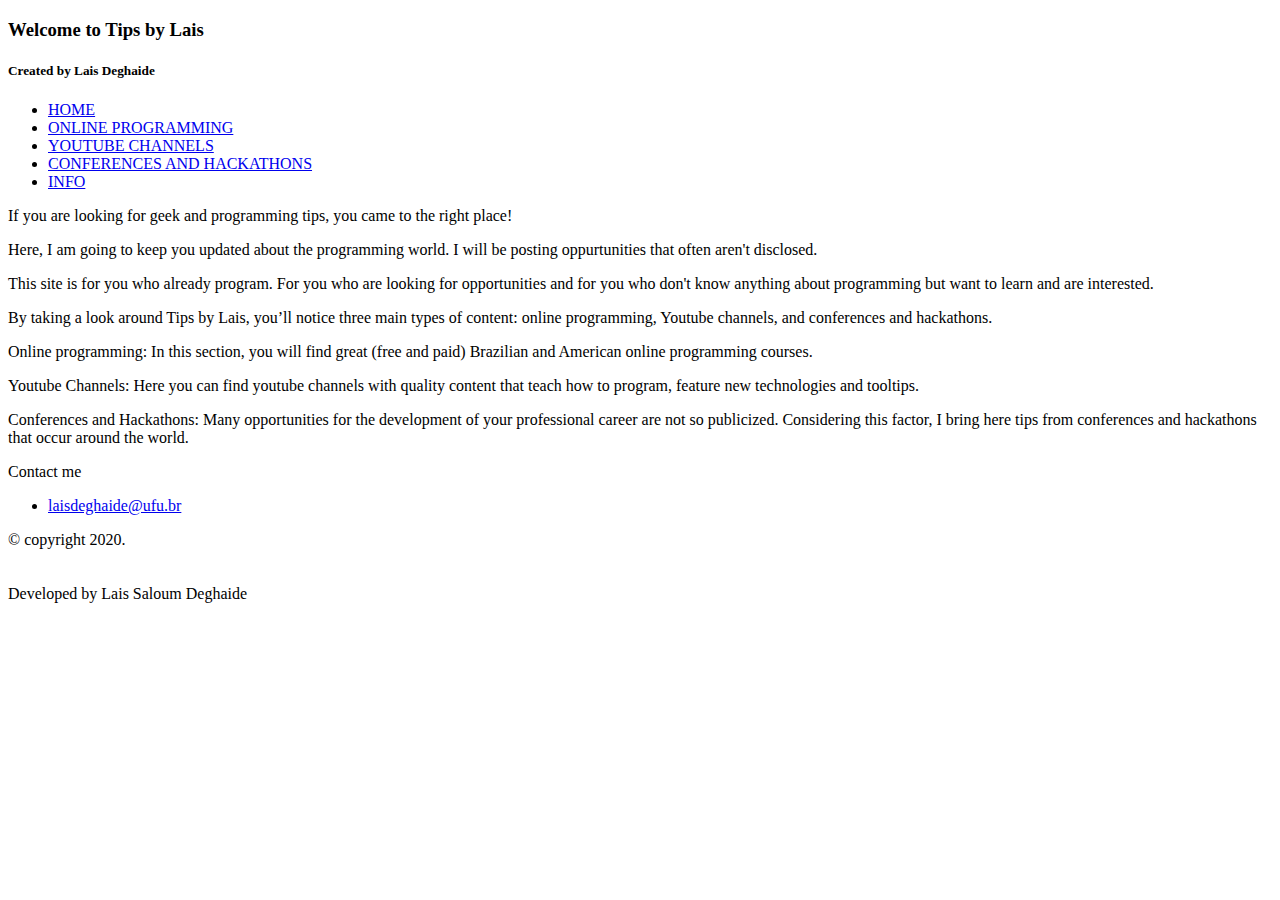
<file: html/index.html>
<!DOCTYPE html>
<html>
    <head>
        <title>Tips by Lais</title>
        <meta http-equiv="Content-Type" content="text/html;charset=UTF-8"/>
        <link rel="stylesheet" href="https://stackpath.bootstrapcdn.com/bootstrap/4.1.1/css/bootstrap.min.css" integrity="sha384-WskhaSGFgHYWDcbwN70/dfYBj47jz9qbsMId/iRN3ewGhXQFZCSftd1LZCfmhktB" crossorigin="anonymous">        
        <link rel="stylesheet" href="C:\Users\laisd\Desktop\Harvard - web programming\project0\css\main.css">
        <meta name="viewport" content="width=device-width, initial-scale=1.0">
    </head>
    <body>
        <div class="wrapper">
            <header>
                <h3>Welcome to Tips by Lais</h3>
                <h5>Created by Lais Deghaide</h5>
            </header>
            <nav>
                <ul class="menu">
                    <li><a href="index.html">HOME</a></li>
                    <li><a href="program.html">ONLINE PROGRAMMING</a></li>
                    <li><a href="channels.html">YOUTUBE CHANNELS</a></li>
                    <li><a href="conf.html">CONFERENCES AND HACKATHONS</a></li>
                    <li><a href="info.html">INFO</a></li>
                </ul>
            </nav>
        </div>
        <div id="container">
            <div id="main">
                If you are looking for geek and programming tips, you came to the right place!
                <p>Here, I am going to keep you updated about the programming world. I will be posting oppurtunities that often aren't disclosed.</p>
                <p>This site is for you who already program. For you who are looking for opportunities and for you who don't know anything about programming but want to learn and are interested.</p>
                By taking a look around Tips by Lais, you’ll notice three main types of content: online programming, Youtube channels, and conferences and hackathons.
                <p><span class="name">Online programming</span>: In this section, you will find great (free and paid) Brazilian and American online programming courses.</p>
                <p><span class="name">Youtube Channels</span>: Here you can find youtube channels with quality content that teach how to program, feature new technologies and tooltips.
                <p><span class="name">Conferences and Hackathons</span>: Many opportunities for the development of your professional career are not so publicized. Considering this factor, I bring here tips from conferences and hackathons that occur around the world.
            </div>
        </div>
        <footer >
            <div id="footer">   
                <p class="connect">Contact me</p>
                <ul>
                    <li class="email"><a href="mailto:laisdeghaide@ufu.br">laisdeghaide@ufu.br</a></li>
                </ul>
                <p class="copyright_text">&copy; copyright 2020. <br><br><br>Developed by Lais Saloum Deghaide</p>
            </div>
        </footer>
    </body>
</html>
</file>
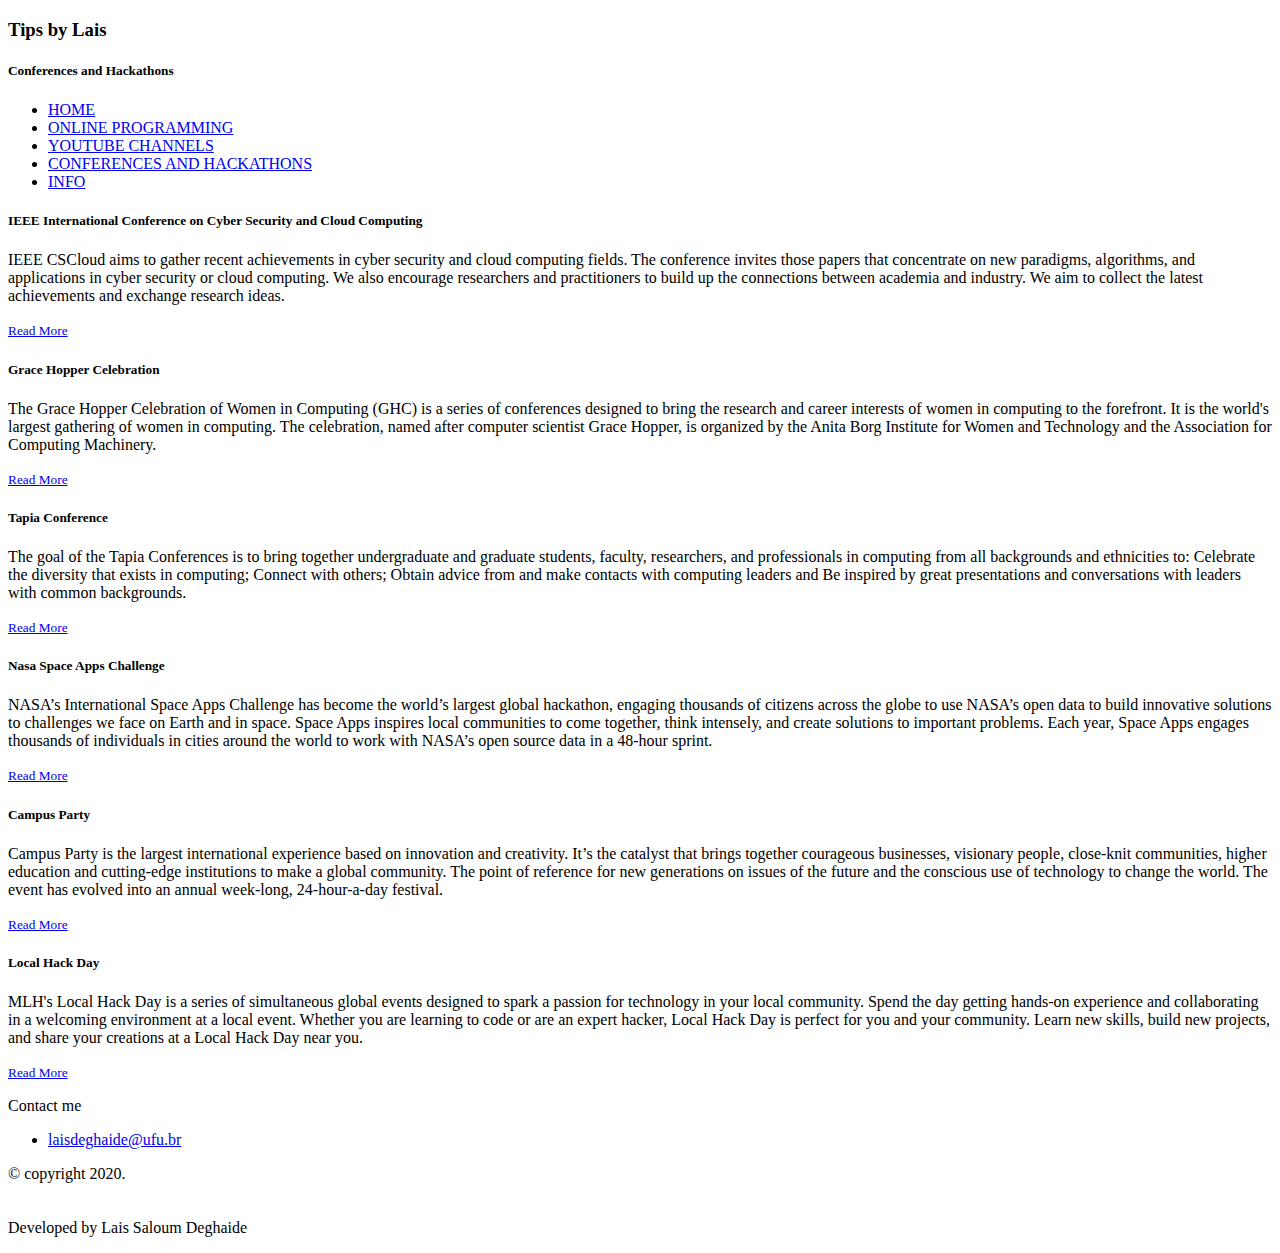
<file: html/conf.html>
<!DOCTYPE html>
<html>
    <head>
        <title>Tips by Lais</title>
        <link rel="stylesheet" href="https://stackpath.bootstrapcdn.com/bootstrap/4.1.1/css/bootstrap.min.css" integrity="sha384-WskhaSGFgHYWDcbwN70/dfYBj47jz9qbsMId/iRN3ewGhXQFZCSftd1LZCfmhktB" crossorigin="anonymous">        
        <link rel="stylesheet" href="C:\Users\laisd\Desktop\Harvard - web programming\project0\css\main.css">
        <link rel="stylesheet" href="C:\Users\laisd\Desktop\Harvard - web programming\project0\css\chan.css">
        <link rel="stylesheet" href="C:\Users\laisd\Desktop\Harvard - web programming\project0\css\grid.css">
        <meta name="viewport" content="width=device-width, initial-scale=1.0">
    </head>
    <body>
        <div class="wrapper">
            <header>
                <h3>Tips by Lais</h3>
                <h5>Conferences and Hackathons</h5>
            </header>
            <nav>
                <ul class="menu">
                    <li><a href="index.html">HOME</a></li>
                    <li><a href="program.html">ONLINE PROGRAMMING</a></li>
                    <li><a href="channels.html">YOUTUBE CHANNELS</a></li>
                    <li><a href="conf.html">CONFERENCES AND HACKATHONS</a></li>
                    <li><a href="info.html">INFO</a></li>
                </ul>
            </nav>
        </div>
        <div id="container">
            <div class="row">
                <div class="col-md-4 col-sm-6 col-xs-12">
                    <h5>IEEE International Conference on Cyber Security and Cloud Computing</h5>
                    <p class="info">IEEE CSCloud aims to gather recent achievements in cyber security and cloud computing fields. The conference invites those papers that concentrate on new paradigms, algorithms, and applications in cyber security or cloud computing. 
                        We also encourage researchers and practitioners to build up the connections between academia and industry. 
                        We aim to collect the latest achievements and exchange research ideas.</p>
                    <div class="col-footer">
                        <small class="text-muted"><a class="btn btn-primary" href="https://cps-vo.org/node/66205" target="blank" role="button">Read More</a></small>
                      </div>
                </div>
                <div class="col-md-4 col-sm-6 col-xs-12">
                    <h5>Grace Hopper Celebration</h5>
                    <p class="info">The Grace Hopper Celebration of Women in Computing (GHC) is a series of conferences designed to bring the research and 
                    career interests of women in computing to the forefront. It is the world's largest gathering of women in computing. 
                    The celebration, named after computer scientist Grace Hopper, is organized by the Anita Borg Institute for Women and Technology and the Association for Computing Machinery. </p>
                    <div class="col-footer">
                        <small class="text-muted"><a class="btn btn-primary" href="https://ghc.anitab.org/" target="blank" role="button">Read More</a></small>
                    </div>
                </div>
                <div class="col-md-4 col-sm-6 col-xs-12">
                    <h5>Tapia Conference</h5>
                    <p class="info">The goal of the Tapia Conferences is to bring together undergraduate and graduate students, faculty, researchers, 
                        and professionals in computing from all backgrounds and ethnicities to:
                        Celebrate the diversity that exists in computing; Connect with others; Obtain advice from and make contacts with computing leaders and 
                        Be inspired by great presentations and conversations with leaders with common backgrounds.</p>                 
                    <div class="col-footer">
                        <small class="text-muted"><a class="btn btn-primary" href="http://tapiaconference.org/" target="blank" role="button">Read More</a></small>
                    </div>
                </div>
                <div class="col-md-4 col-sm-6 col-xs-12">
                    <h5>Nasa Space Apps Challenge</h5>
                    <p class="info">NASA’s International Space Apps Challenge has become the world’s largest global hackathon, engaging thousands of citizens across the globe to use 
                        NASA’s open data to build innovative solutions to challenges we face on Earth and in space.
                        Space Apps inspires local communities to come together, think intensely, and create solutions to important problems. Each year, Space Apps engages thousands of individuals in cities around the world to work with NASA’s open source data in a 48-hour sprint.</p>
                    <div class="col-footer">
                        <small class="text-muted"><a class="btn btn-primary" href="https://www.spaceappschallenge.org/" target="blank" role="button">Read More</a></small>
                    </div>
                </div>
                <div class="col-md-4 col-sm-6 col-xs-12">
                    <h5>Campus Party</h3>
                    <p class="info">Campus Party is the largest international experience based on innovation and creativity.
                        It’s the catalyst that brings together courageous businesses, visionary people, close-knit communities, higher education and cutting-edge institutions to make a global community.
                        The point of reference for new generations on issues of the future and the conscious use of technology to change the world.
                        The event has evolved into an annual week-long, 24-hour-a-day festival.</p>
                    <div class="col-footer">
                        <small class="text-muted"><a class="btn btn-primary" href="https://www.campus-party.org/" target="blank" role="button">Read More</a></small>
                    </div>    
                </div>
                <div class="col-md-4 col-sm-6 col-xs-12">
                    <h5>Local Hack Day</h5>
                    <p class="info">MLH's Local Hack Day is a series of simultaneous global events designed to spark a passion for technology in your local community. 
                        Spend the day getting hands-on experience and collaborating in a welcoming environment at a local event.
                        Whether you are learning to code or are an expert hacker, Local Hack Day is perfect for you and your community. 
                        Learn new skills, build new projects, and share your creations at a Local Hack Day near you.</p>
                    <div class="col-footer">
                        <small class="text-muted"><a class="btn btn-primary" href="https://localhackday.mlh.io/" target="blank" role="button">Read More</a></small>
                    </div>    
                </div>
            </div>          
        </div>
        <footer >
            <div id="footer">   
                <p class="connect">Contact me</p>
                <ul>
                    <li class="email"><a href="mailto:laisdeghaide@ufu.br">laisdeghaide@ufu.br</a></li>
                </ul>
                    <p class="copyright_text">&copy; copyright 2020. <br><br><br>Developed by Lais Saloum Deghaide</p>
                </div>
        </footer>
    </body>
</html>
</file>
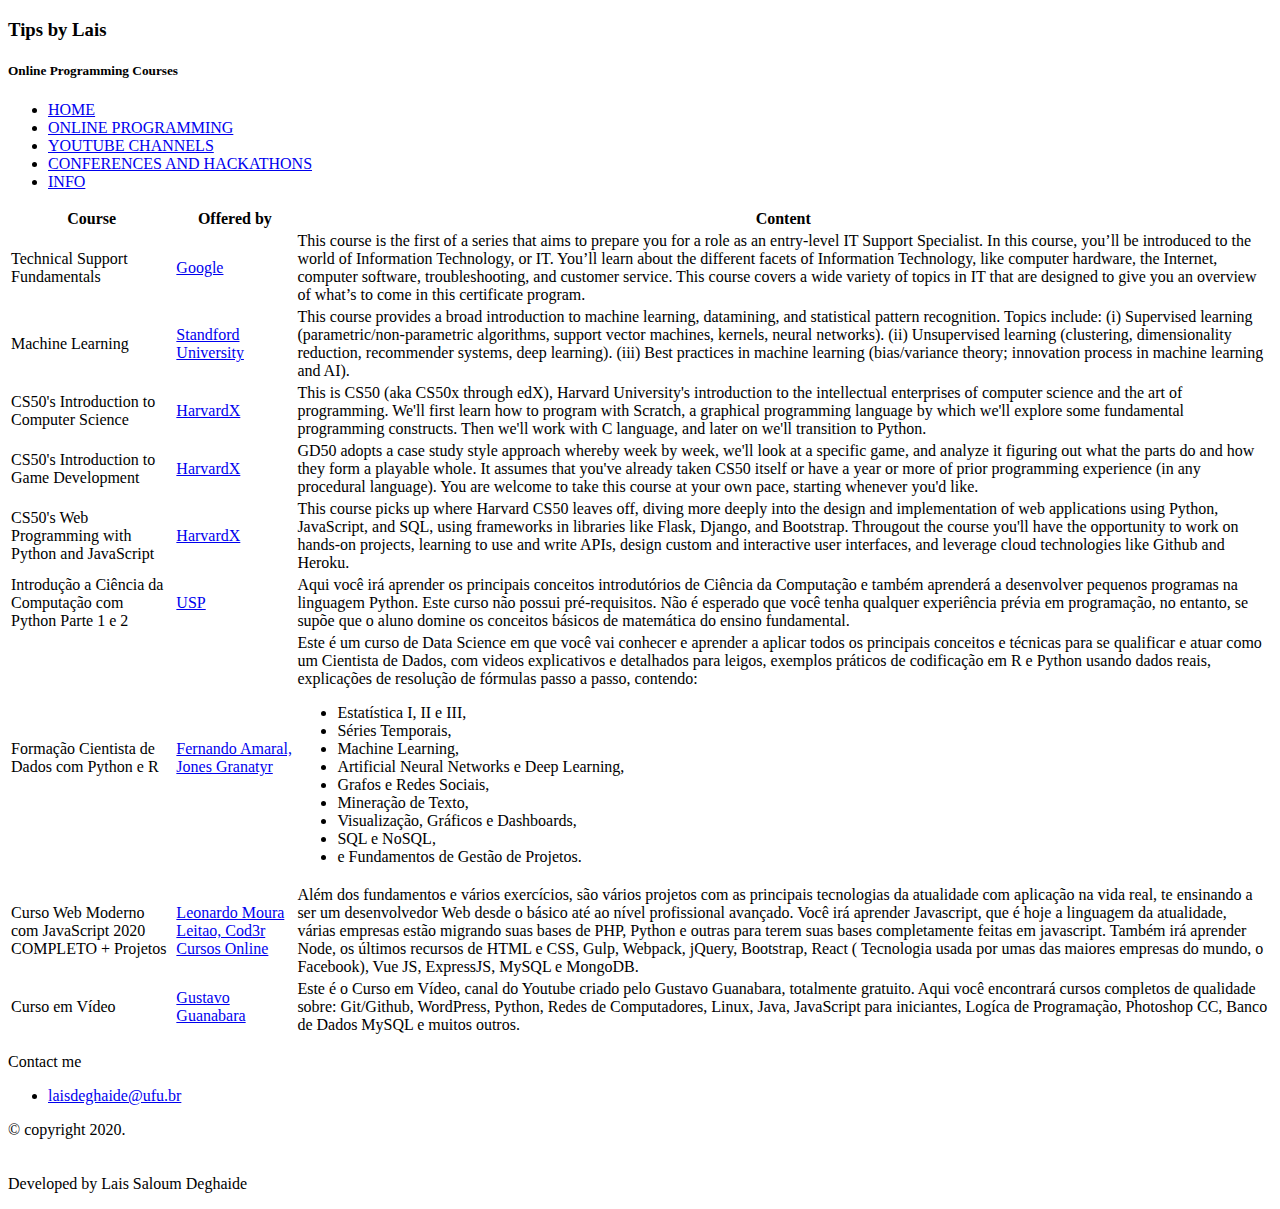
<file: html/program.html>
<!DOCTYPE html>
<html>
    <head>
        <title>Tips by Lais</title>
        <link rel="stylesheet" href="https://stackpath.bootstrapcdn.com/bootstrap/4.1.1/css/bootstrap.min.css" integrity="sha384-WskhaSGFgHYWDcbwN70/dfYBj47jz9qbsMId/iRN3ewGhXQFZCSftd1LZCfmhktB" crossorigin="anonymous">        
        <link rel="stylesheet" href="C:\Users\laisd\Desktop\Harvard - web programming\project0\css\main.css">
        <link rel="stylesheet" href="C:\Users\laisd\Desktop\Harvard - web programming\project0\css\courses.css">
        <meta name="viewport" content="width=device-width, initial-scale=1.0">
    </head>
    <body>
        <div class="wrapper">
            <header>
                <h3>Tips by Lais</h3>
                <h5>Online Programming Courses</h5>
            </header>
        <ul class="menu">
            <li><a href="index.html">HOME</a></li>
            <li><a href="program.html">ONLINE PROGRAMMING</a></li>
            <li><a href="channels.html">YOUTUBE CHANNELS</a></li>
            <li><a href="conf.html">CONFERENCES AND HACKATHONS</a></li>
            <li><a href="info.html">INFO</a></li>
        </ul>
        </div>
        <div id="container">
            <div id="main">
                <table>
                    <tr> <!--tr stands for table row, th stands for table headers-->
                        <th>Course</th>
                        <th>Offered by</th>
                        <th>Content</th>
                    </tr>
                    <tr>
                        <td>Technical Support Fundamentals</td><!--td stands for table data-->
                        <td><a href="https://www.coursera.org/learn/fundamentos-do-suporte-tecnico/" target="_blank">Google</a></td>
                        <td>This course is the first of a series that aims to prepare you for a role as an entry-level IT Support Specialist. In this course, you’ll be introduced to the world of Information Technology, or IT. You’ll learn about the different facets of Information Technology, like computer hardware, the Internet, computer software, troubleshooting, and customer service. This course covers a wide variety of topics in IT that are designed to give you an overview of what’s to come in this certificate program.</td>
                    </tr>
                    <tr>
                        <td>Machine Learning</td>
                        <td><a href="https://www.coursera.org/learn/machine-learning/" target="_blank">Standford University</a></td>
                        <td>This course provides a broad introduction to machine learning, datamining, and statistical pattern recognition. Topics include: (i) Supervised learning (parametric/non-parametric algorithms, support vector machines, kernels, neural networks). (ii) Unsupervised learning (clustering, dimensionality reduction, recommender systems, deep learning). (iii) Best practices in machine learning (bias/variance theory; innovation process in machine learning and AI).</td>
                    </tr>
                    <tr>
                        <td>CS50's Introduction to Computer Science</td>
                        <td><a href="https://courses.edx.org/courses/course-v1:HarvardX+CS50+X/course/" target="_blank">HarvardX</a></td>
                        <td>This is CS50 (aka CS50x through edX), Harvard University's introduction to the intellectual enterprises of computer science and the art of programming. We'll first learn how to program with Scratch, a graphical programming language by which we'll explore some fundamental programming constructs. Then we'll work with C language, and later on we'll transition to Python.</td>
                    </tr>
                    <tr>
                        <td>CS50's Introduction to Game Development</td>
                        <td><a href="https://courses.edx.org/courses/course-v1:HarvardX+CS50G+Games/course/" target="_blank">HarvardX</a></td>
                        <td>GD50 adopts a case study style approach whereby week by week, we'll look at a specific game, and analyze it figuring out what the parts do and how they form a playable whole. It assumes that you've already taken CS50 itself or have a year or more of prior programming experience (in any procedural language).
                         You are welcome to take this course at your own pace, starting whenever you'd like.</td>
                    </tr>
                    <tr>
                        <td>CS50's Web Programming with Python and JavaScript</td>
                        <td><a href="https://courses.edx.org/courses/course-v1:HarvardX+CS50W+Web/course/" target="_blank">HarvardX</a></td>
                        <td>This course picks up where Harvard CS50 leaves off, diving more deeply into the design and implementation of web applications using Python, JavaScript, and SQL, using frameworks in libraries like Flask, Django, and Bootstrap. Througout the course you'll have the opportunity to work on hands-on projects, learning to use and write APIs, design custom and interactive user interfaces, and leverage cloud technologies like Github and Heroku.</td>
                    </tr>
                    <tr>
                        <td>Introdução a Ciência da Computação com Python Parte 1 e 2</td>
                        <td><a href="https://www.coursera.org/learn/ciencia-computacao-python-conceitos?" target="_blank">USP</a></td>
                        <td>Aqui você irá aprender os principais conceitos introdutórios de Ciência da Computação e também aprenderá a desenvolver pequenos programas na linguagem Python. 
                            Este curso não possui pré-requisitos. Não é esperado que você tenha qualquer experiência prévia em programação, no entanto, se supõe que o aluno domine os conceitos básicos de matemática do ensino fundamental.
                        </td>
                    </tr>
                    <tr>
                        <td>Formação Cientista de Dados com Python e R</td>
                        <td><a href="https://www.udemy.com/course/cientista-de-dados/" target="_blank">Fernando Amaral, Jones Granatyr</a></td>
                        <td>Este é um curso de Data Science em que você vai conhecer e aprender a aplicar todos os principais conceitos e técnicas para se qualificar e atuar como um Cientista de Dados, com videos explicativos e detalhados para leigos, exemplos práticos de codificação em R e Python usando dados reais, explicações de resolução de fórmulas passo a passo, contendo: 
                        <ul>
                            <li>Estatística I, II e III,</li>
                            <li>Séries Temporais,</li>
                            <li>Machine Learning,</li>
                            <li>Artificial Neural Networks e Deep Learning,</li>
                            <li>Grafos e Redes Sociais,</li>
                            <li>Mineração de Texto,</li>
                            <li>Visualização, Gráficos e Dashboards,</li>
                            <li>SQL e NoSQL,</li>
                            <li>e Fundamentos de Gestão de Projetos.</li>
                        </ul> 
                        </td>
                    </tr>
                    <tr>
                        <td>Curso Web Moderno com JavaScript 2020 COMPLETO + Projetos</td>
                        <td><a href="https://www.udemy.com/course/curso-web/" target="_blank">Leonardo Moura Leitao, Cod3r Cursos Online</a></td>
                        <td>Além dos fundamentos e vários exercícios, são vários projetos com as principais tecnologias da atualidade com aplicação na vida real, te ensinando a ser um desenvolvedor Web desde o básico até ao nível profissional avançado.
                        Você irá aprender Javascript, que é hoje a linguagem da atualidade, várias empresas estão migrando suas bases de PHP, Python e outras para terem suas bases completamente feitas em javascript. Também irá aprender Node, os últimos recursos de HTML e  CSS, Gulp, Webpack, jQuery, Bootstrap, React ( Tecnologia usada por umas das maiores empresas do mundo, o Facebook), Vue JS, ExpressJS, MySQL e MongoDB.
                        </td>
                    </tr>
                    <tr>
                        <td>Curso em Vídeo</td>
                        <td><a href="https://www.youtube.com/user/cursosemvideo/playlists" target="_blank">Gustavo Guanabara</a></td>
                        <td>Este é o Curso em Vídeo, canal do Youtube criado pelo Gustavo Guanabara, totalmente gratuito. Aqui você encontrará cursos completos de qualidade sobre: Git/Github, WordPress, Python, Redes de Computadores, Linux, 
                            Java, JavaScript para iniciantes, Logíca de Programação, Photoshop CC, Banco de Dados MySQL e muitos outros.
                        </td>
                    </tr>
                </table>
            </div>
        </div>
        <footer >
            <div id="footer">   
                <p class="connect">Contact me</p>
                <ul>
                    <li class="email"><a href="mailto:laisdeghaide@ufu.br">laisdeghaide@ufu.br</a></li>
                </ul>
                    <p class="copyright_text">&copy; copyright 2020. <br><br><br>Developed by Lais Saloum Deghaide</p>
                </div>
        </footer>
    </body>
</html>
</file>
